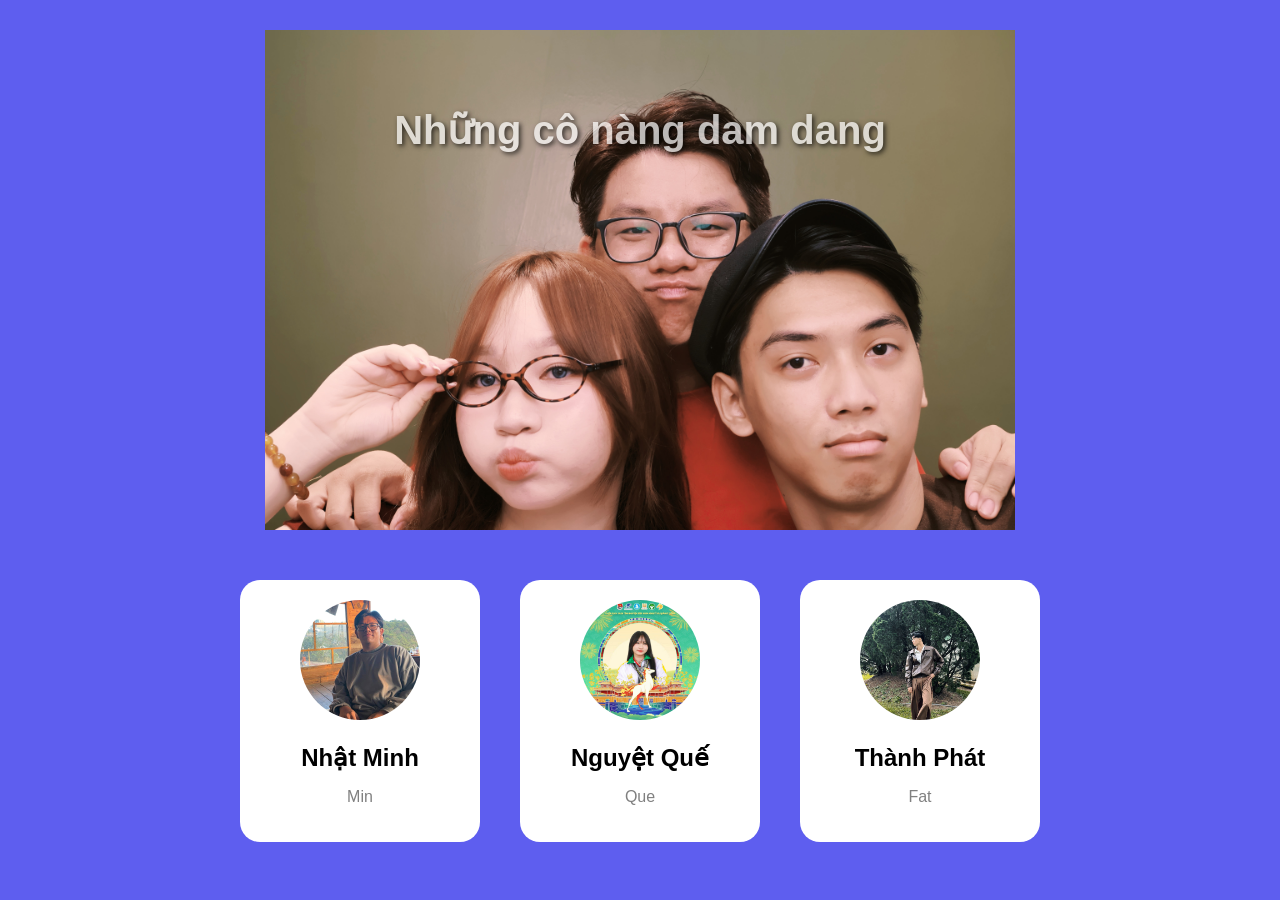
<file: index.html>
<!DOCTYPE html>
<html lang="en">
<head>
    <meta charset="UTF-8">
    <meta name="viewport" content="width=device-width, initial-scale=1.0">
    <title>Những cô nàng dam dang</title>
    <link rel="stylesheet" href="ncndd.css">
</head>
<body>
    <div class="group">
        <img src="headerpic.JPG">
        <div class="title">
            <h1>Những cô nàng dam dang</h1>
        </div>
    </div>
    <div class="personal" >

        <div  class="person" onclick="openPopup('minh')">
            <img src="minh.jpg">
            <h2>Nhật Minh</h2>
            <p>Min</p>
        </div>
        <div class="person" onclick="openPopup('que')">
            <img src="que.jpg">
            <h2>Nguyệt Quế</h2>
            <p>Que</p>
        </div>
        <div class="person" onclick="openPopup('fat')">
            <img src="fat.jpg">
            <h2>Thành Phát</h2>
            <p>Fat</p>
        </div>

        <div id="minh" class="popup">
            <div class="popup-content">
                <span class="close" onclick="closePopup('minh')">&times;</span>
                <img src="minh.jpg">
                <div class="info">
                    <h2>Nhat Minh</h2>
                    <p>min</p>
                    <p>11/01/2005</p>
                    <p>coder lỏ</p>
                    <p>gật đầu tomyum</p>
                    <a href="https://www.facebook.com/profile.php?id=100088587421624" target="_blank">
                        <button>facebook</button>
                    </a>
                </div>
            </div>
        </div>

        <div id="que" class="popup">
            <div class="popup-content">
                <span class="close" onclick="closePopup('que')">&times;</span>
                <img src="que.jpg">
                <div class="info">
                    <h2>Nguyet Que</h2>
                    <p>que</p>
                    <p>14/07/2005</p>
                    <p>tui k bt cô làm cgi</p>
                    <p>vk les</p>
                    <a href="https://www.facebook.com/que.nguyen.46982" target="_blank">
                        <button>facebook</button>
                    </a>
                </div>
            </div>
        </div>

        <div id="fat" class="popup">
            <div class="popup-content">
                <span class="close" onclick="closePopup('fat')">&times;</span>
                <img src="fat.jpg">
                <div class="info">
                    <h2>Thanh Phat</h2>
                    <p>fat</p>
                    <p>16/09/2005</p>
                    <p>đời công nhân bất công </p>
                    <p>ck gay</p>
                    <a href="https://www.facebook.com/phat.thanh.545849" target="_blank">
                        <button>facebook</button>
                    </a>
                </div>
            </div>
        </div>
    
    </div>
    <script>
       function openPopup(id) {
    document.getElementById(id).classList.add("show");
}

function closePopup(id) {
    document.getElementById(id).classList.remove("show");
}
        </script>
</body>
</html>
</file>
<file: ncndd.css>
body {
    font-family: Arial, sans-serif;
    background-color: rgb(94, 94, 239);
    text-align: center;
    margin: 0;
    padding: 30px;
}

.group {
    width: 80%;
    height: 500px;
    margin: 0 auto 50px;
    position: relative;
    overflow: hidden;
    border-radius: 20px;
    background-color: transparent;
}

.group img {
    width: 100%;
    height: 100%;
    object-fit: contain;
    display: block;
}
.group h1 {
    position: absolute;
    top: 20%;
    left: 50%;
    transform: translate(-50%, -50%);
    width: 100%;
    margin: 0;
    color: white;
    opacity: 0.7;
    font-size: 40px;
    font-weight: bold;
    text-align: center;
    text-shadow: 2px 2px 5px black;
}


.personal {
    display: flex;
    justify-content: center;
    gap: 40px;
}
.person {
    width: 200px;
    padding: 20px;
    background-color: white;
    border-radius: 20px;
    text-decoration: none;
    color: black;
    transition: 0.3s;
    cursor:pointer;
}
.person img {
    width: 120px;
    height: 120px;
    object-fit: cover;
    border-radius: 50%;
}
.person h2 {
    margin-bottom: 5px;

}
.person p {
    color: gray;
}
.person:hover {
    transform: scale(1.1);
    background-color: rgb(48, 218, 48);
}
.popup {
    position: fixed;
    top: 0;
    left: 0;

    width: 100%;
    height: 100%;

    background-color: rgba(0, 0, 0, 0.6);
    display: flex;
    justify-content: center;
    align-items: center;

    opacity: 0;
    visibility: hidden;

    transition: opacity 0.5s ease;
}
.popup.show {
    opacity: 1;
    visibility: visible;
}
.popup-content {
    position: relative;
    width: 800px;
    padding: 90px;
    background-color: white;
    border-radius: 20px;

    display: flex;
    align-items: center;
    gap:30px;
    text-align: left;
}
.popup-content img {
    width: 400px;
    height: 400px;
    object-fit: cover;
    border: 2px black solid;
}
.popup-content button{
    padding: 10px 20px;
    background-color: blue;
    color: white;
    border: 2px black solid;
    border-radius: 15px;
    cursor: pointer;
}
button:hover {
    background-color: darkgreen;
}
.close {
    position: absolute;
    top: 10px;
    right: 20px;
    font-size: 30px;
    cursor: pointer;
}
.info h2{
    font-size: 40px;
}
.info p{
    font-size: 25px;
}
</file>
